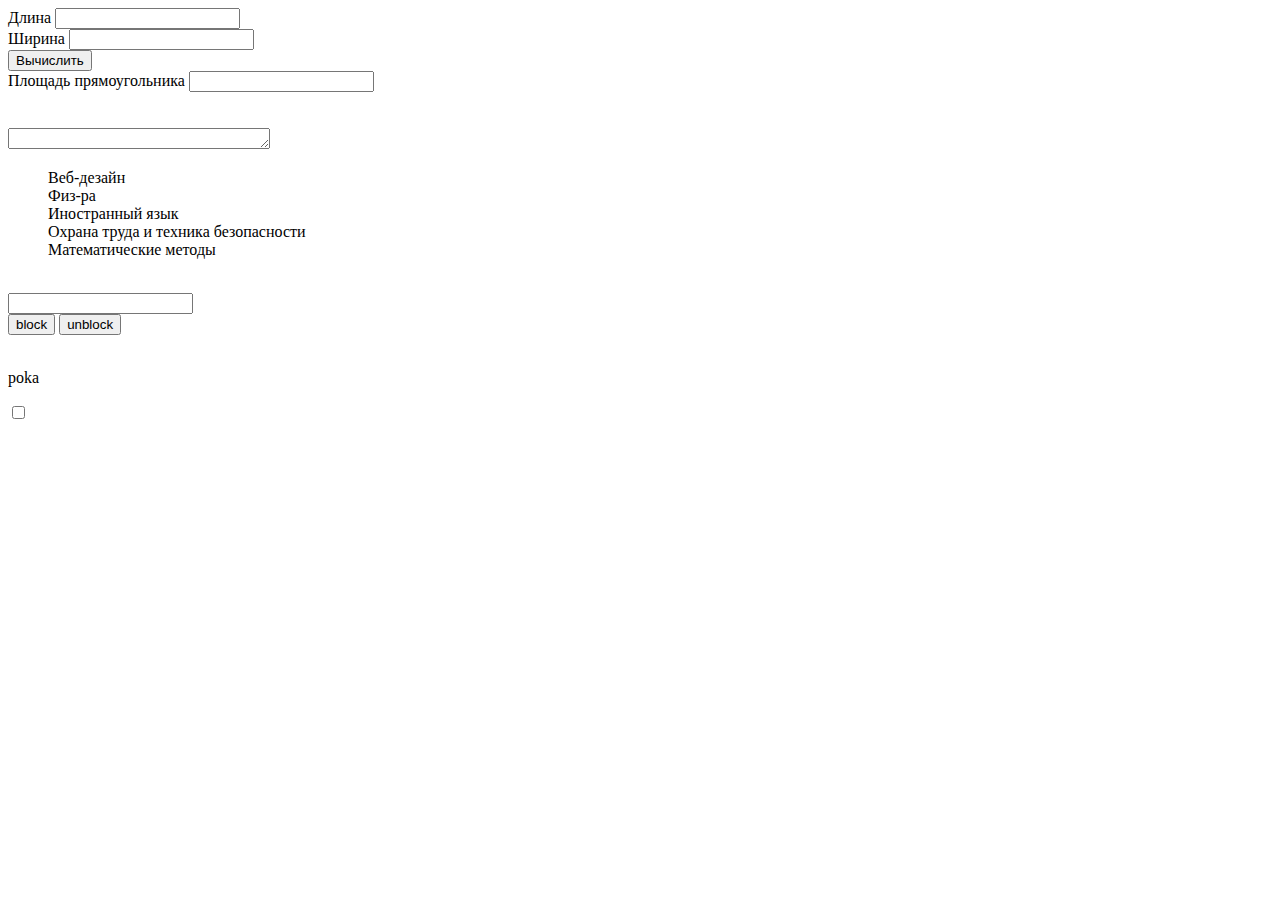
<file: 10.html>
<!DOCTYPE html>
<html lang="en">
<head>
    <meta charset="UTF-8">
    <!-- <link href="https://cdn.jsdelivr.net/npm/bootstrap@5.3.0-alpha1/dist/css/bootstrap.min.css" rel="stylesheet" integrity="sha384-GLhlTQ8iRABdZLl6O3oVMWSktQOp6b7In1Zl3/Jr59b6EGGoI1aFkw7cmDA6j6gD" crossorigin="anonymous"> -->
    <meta http-equiv="X-UA-Compatible" content="IE=edge">
    <meta name="viewport" content="width=device-width, initial-scale=1.0">
    <title>10 practika</title>
</head>
<body>
      <form name="myform">
            <span>Длина </span> <input name="a" type="number" value=""> <br>
            <span>Ширина </span> <input name="b" type="number" value=""> <br>
        <input type="button" value="Вычислить" onclick="func()"></input>
        <br>
     Площадь прямоугольника  <input type="text" name="result" value="">
       </form>
       <br><br>
        <form name="areatext">
            <textarea  name="areatxt" id="" cols="30" rows="1"></textarea>
        </form>
        <div class="testdiv">
            <ul class="ul" style=" list-style: none;">
                <li class="item" onmouseover="list('Шомас Елена Александровна')">Веб-дезайн</li>
                <li class="item" onmouseover="list('Иванова Регина Геннадьевна')">Физ-ра</li>
                <li class="item" onmouseover="list('Абрамова Светлана Геннадьевна')">Иностранный язык</li>
                <li class="item" onmouseover="list('Черненкова Наталья Владимировна')">Охрана труда и техника безопасности</li>
                <li class="item" onmouseover="list('Лобачёва Милана Евгеньевна')">Математические методы</li>
            </ul>
        </div>
       <br>
      <input id="dsinput" type="text">
      <br>
        <button onclick="block()">block</button> <button onclick="unblock()">unblock</button>
        <br><br>
        <p id="paragraf"></p>
        <input type="checkbox" name="check"  id="check" >
</body>
<script>
let form = document.forms.myform

function func(){
  let number1 = form.elements.a.value
  let number2 = form.elements.b.value
  let s = number1 * number2
  document.myform.result.value = s

}

//10pr - z2
let form1 = document.forms.areatext
let area = form1.elements.areatxt
let f = document.querySelector('.item')
let u = document.querySelector('.ul')

function list(v){
  // console.log(v) 
  area.value = v
  u.addEventListener('mouseout', () => {
    area.value = ''
  } )
}


let intp = document.querySelector('#dsinput')
function block(){
  intp.disabled = true
}
function unblock(){
  intp.disabled = false
}

//10pr - z4
let p = document.querySelector('#paragraf')
let chekbox = document.getElementById('check')
p.innerHTML = 'poka'

chekbox.addEventListener('click', () => {
  chekbox.checked== !chekbox.checked;
  p.innerHTML = (chekbox.checked !== false) ? 'privet' : 'poka'  
})


</script>
</html>
</file>
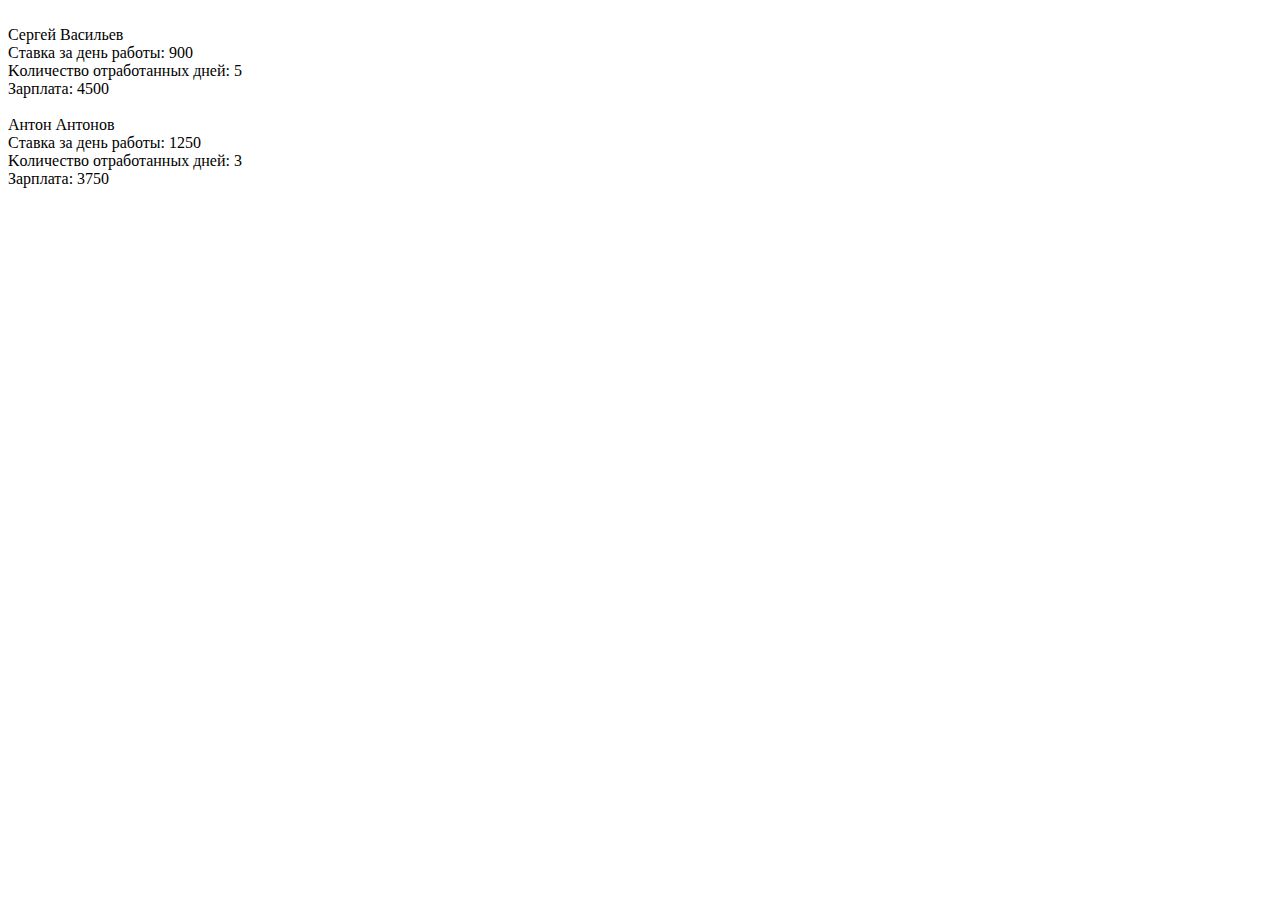
<file: 13.html>
<!DOCTYPE html>
<html lang="en">
<head>
    <meta charset="UTF-8">
    <meta http-equiv="X-UA-Compatible" content="IE=edge">
    <meta name="viewport" content="width=device-width, initial-scale=1.0">
    <title>13 practika

    </title>
</head>
<body>
    
</body>
<script>
    class Worker {
  constructor(name, surname, rate, days){
    this.name = name;
    this.surname = surname;
    this.rate = rate;
    this.days = days;    
  }
  getSalary(){ 
    return document.write(`Зарплата: ${this.days * this.rate} <br> `)
  }
  getInfo(){
    return document.write(`<br>${this.name} ${this.surname} <br>
    Cтавка за день работы: ${this.rate} <br> Kоличество отработанных дней: ${this.days} <br>`)  }
}

let user = new Worker('Антон', 'Антонов', 1250, 3);
let user2 = new Worker('Сергей', 'Васильев', 900, 5)


user2.getInfo()
user2.getSalary()

user.getInfo()
user.getSalary()
</script>
</html>
</file>
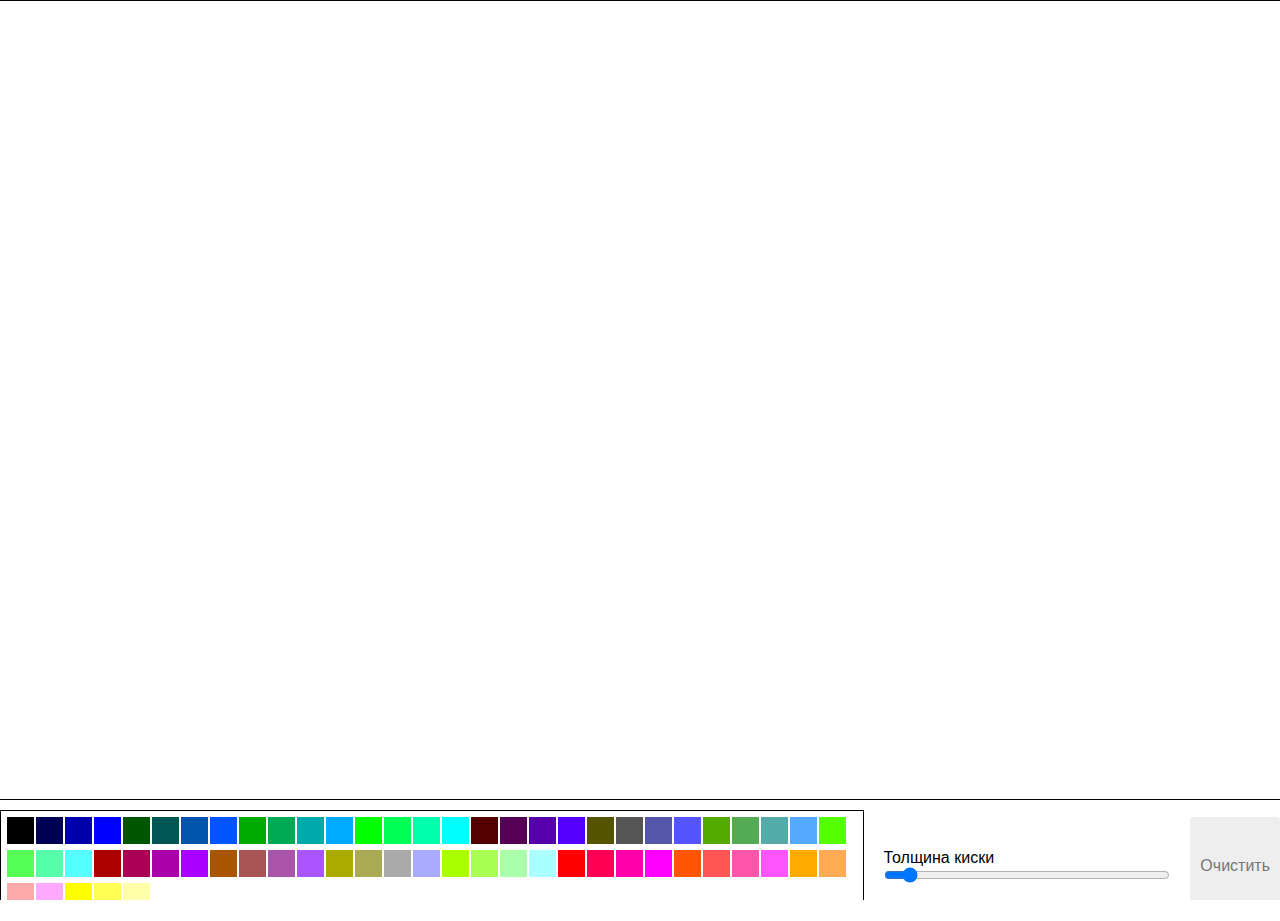
<file: 14.html>
<!DOCTYPE html>
<html lang="en">
<head>
    <meta charset="UTF-8">
    <link rel="stylesheet" href="style.css">
    <meta http-equiv="X-UA-Compatible" content="IE=edge">
    <meta name="viewport" content="width=device-width, initial-scale=1.0">
    <title>14 practika</title>
</head>
<body>
     <div class ="conteiner"> 
                    <canvas id="canvas" width="1918" height="798"></canvas> 
                    <div style="display: flex; align-items: center; width: 100%; justify-content: center; gap: 20px;">

                        <div id="palette">  </div> 

                        <div class="div1">
                            <label for="customRange2">Толщина киски</label>
                            <input type="range" class="custom-range"  min="1" max="60" value="5" id="customRange2">
                        </div>
                       <div id="clear"> Очистить </div>
                    </div>
                </div>
</body>
<script>
    
// завершение загрузки страницы
window.addEventListener('load', function onWindowLoad() {
	generatePalette(document.querySelector('#palette'));// генерируем палитру 

	let canvas = document.querySelector('#canvas');
	let context = canvas.getContext('2d');



// инициализируем переменные для рисования
	context.lineCap = "round";
	context.lineWidth = 5;
 
/* удалить */
  document.getElementById("customRange2").addEventListener("change", function() { 
    console.log(this.value);
    context.lineWidth = this.value;
  });
/**/


// устанавливаем обработчик на кнопку очистки изображения
	document.querySelector('#clear').onclick = function clear() {
		context.clearRect(0, 0, canvas.width, canvas.height);
	};

// на любое движение мыши по canvas будет выполняться данная функция

	canvas.onmousemove = function drawIfPressed(e) {
		let x = e.offsetX; // в “e” попадает экземпляр MouseEvent
		let y = e.offsetY;
		let dx = e.movementX;
		let dy = e.movementY;

// проверка нажатия кнопки мыши, если да – то рисуем

		if(e.buttons > 0) {
			context.beginPath();
			context.moveTo(x, y);
			context.lineTo(x - dx, y - dy);
			context.stroke();
			context.closePath();
		}
	};

// функция генерации палитры
	function generatePalette(palette) {

		for (let r = 0, max = 3; r <= max; r++){
			for (let g = 0; g <= max; g++) {
				for (let b = 0; b <= max; b++) {
					let paletteBlock = document.createElement('div');
					paletteBlock.className = 'button';
					paletteBlock.addEventListener('click', function changeColor(e) {
	context.strokeStyle = e.target.style.backgroundColor;
});

	paletteBlock.style.backgroundColor = (
		'rgb(' + Math.round(r * 255 / max) + ", "
		+ Math.round(g * 255 / max) + ", "
		+ Math.round(b * 255 / max) + ")"
);
					palette.appendChild(paletteBlock);
				}
			}
		}
	}

});

</script>
</html>
</file>
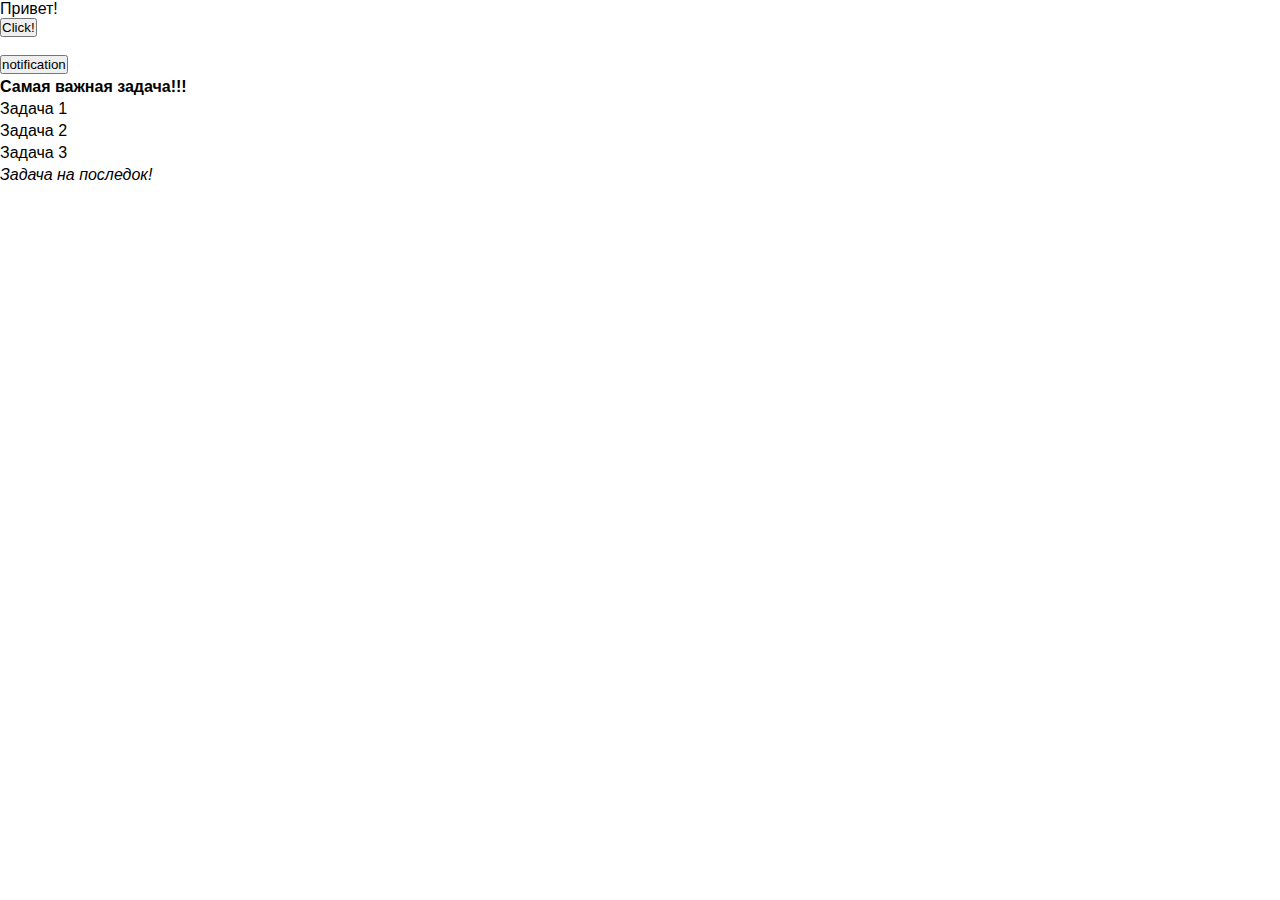
<file: 8.html>
<!DOCTYPE html>
<html lang="en">
<head>
    <meta charset="UTF-8">
    <link rel="stylesheet" href="style.css">
    <meta http-equiv="X-UA-Compatible" content="IE=edge">
    <meta name="viewport" content="width=device-width, initial-scale=1.0">
    <title>8 practika</title>
</head>
<body>

    <p id="text"> Привет!</p>
    <button id="btn" > Click!</button> <br><br>
    <button id="notification"> notification</button>
    <ol>
        <li>Задача 1</li>
        <li>Задача 2</li>
        <li>Задача 3</li>
    </ol>
</body>    
<script>
    let btn = document.querySelector('#btn')
    let text = document.querySelector('#text')
    let t = true

    btn.addEventListener('click', () => {
        t = !t;
        text.innerHTML = (t == true) ? 'Привет!' : 'Пока!';
        text.style.color = (t == true) ? 'green' : 'red';
        console.log(t)
    })


  
   let b = document.querySelector('#notification')
    b.addEventListener('click', () => {
        let alt = document.createElement('div')
        alt.innerHTML = `<b>Всем привет! </b>  Выпрочитали важное сообщение`
        alt.classList.add('alert')

        document.body.append(alt);
     
        setTimeout(() => { 
           
            alt.parentNode.removeChild(alt)
        
        }, 3000)
    })
  

  
    let list = document.querySelector('ol')
    let listF = document.createElement('li')
    listF.innerHTML = '<b> Самая важная задача!!!</b></li>'
    let listL = document.createElement('li')
    listL.innerHTML = '<i> Задача на последок!</i>'
    list.append(listL)
    list.prepend(listF)
  
  </script>
</html>
</file>
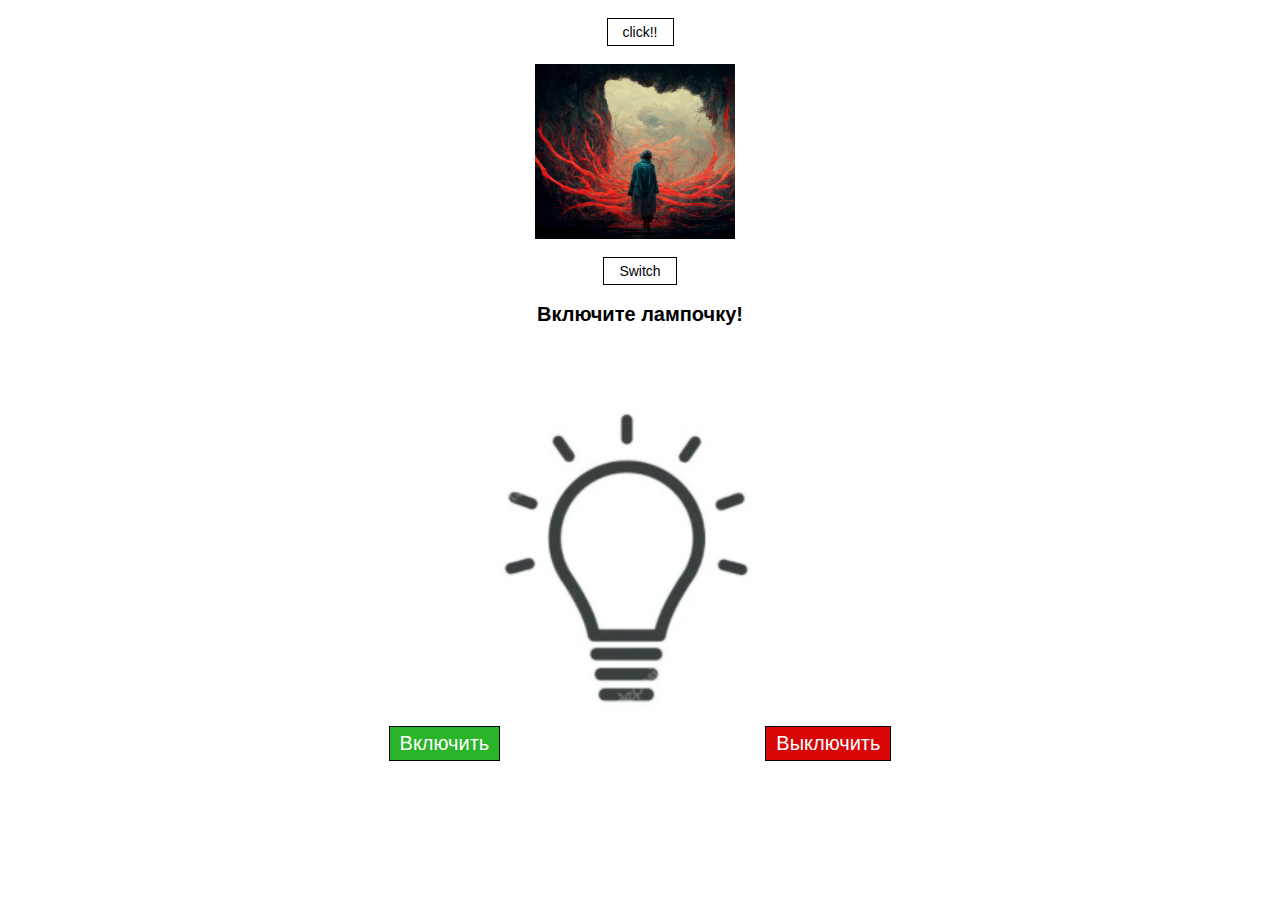
<file: 9.html>
<!DOCTYPE html>
<html lang="en">
<head>
    <meta charset="UTF-8">
    <link rel="stylesheet" href="style.css">
    <meta http-equiv="X-UA-Compatible" content="IE=edge">
    <meta name="viewport" content="width=device-width, initial-scale=1.0">
    <title>9 practika</title>
</head>
<body>
    <div class="pr9">

        <div class="pr9z4">
            <main> 
                <br>
                        <button class="btn" id="calc" onclick="func2()">click!! <span id="x"> </span></button>
<br>
<img width="200px" height="175px" src='' alt="img">
            <br>
            <button class="btn"  id="btnn" ">Switch</button>
            <br>
                <span id="title"></span> 
                <img width="500px" height="400px" id="lamp" src="" alt="img"> 
                <div class="btns">
                    <button id="btnOn" class="btnLamp"> Включить </button> 
                    <button id="btnOff" class="btnLamp"> Выключить</button>

                </div>
            </main>
        </div>
    </div>
</body>
<script>
        
    let btn = document.querySelector('#calc')
    let x = document.querySelector('#x')
     let y = 0;
    btn.addEventListener('calc', func2)
    function func2(){
     
      y++ 
      x.innerHTML = y
    }
    
    let img = document.querySelector('img')
    
    let i1 = 'lg.png'
    let i2 = '2.jpg'
    let listSrc = ['lg.png', '2.jpg']
    img.src = listSrc[0]
    let btn2 = document.querySelector('#btnn')
    
    
    let tests = true
    btn2.addEventListener('click', () => {
      tests = !tests
      img.src = (tests == true) ? i1 : i2
    })
    
    img.addEventListener('mouseover', () =>{
      tests = !tests
      img.src = (tests == true) ? i1 : i2
    })
    
    img.addEventListener('mouseout', () => {
      tests = !tests
      img.src = (tests == true) ? i1 : i2
    })
    
    let t = true
    let off = 'off.jpg'
    let on = 'on.jpg'
    let titleOn = 'Включите лампочку!'
    let titleOff = 'Выключите лампочку!' 
    let title = document.getElementById('title')
      title.innerHTML = `${titleOn}`
    let img2 = document.getElementById('lamp')
    img2.src = off
    
    let btnOn = document.getElementById('btnOn')
    let btnOff = document.getElementById('btnOff')
    
    btnOn.addEventListener('click', () => {
      t = true
      title.innerHTML = `${titleOff}`
      img2.src = on
    })
    btnOff.addEventListener('click', () => {
      t = false
      title.innerHTML = `${titleOn} `
      img2.src = off
    })
    
    img2.addEventListener('dblclick', () => {
      t = !t
      img2.src = (t == true) ? on : off
      title.innerHTML = (t == true) ? titleOff : titleOn
    })
    
        </script>
</html>
</file>
<file: style.css>
body{ 
    color: #000;
       font-family: 'Kanit', sans-serif;
   
   }
   img{
       margin: 0 10px 0 0;
   }
   .alert{
       width: 330px;
     
        position: absolute;
    top: 0;
    right: 0;
    margin: 10px;
       display: flex;
       padding: 15px;
       border:  1px solid #d6e9c6;
       border-radius: 4px;
       color: #3c763d;
       background-color: #dff0d8;
       font-family: 'Times New Roman', Times, serif;

   }
   ul {
       width: 100%;
       height: 100%;
   }
   li {
       cursor: default;
       width: 100%;
   }
       .testdiv{
           width: 15%;
       }
       
   table{
       border: 1px solid #000000;
       border-collapse:collapse;
   }
   table th {
       padding: 10px;
       border: 1px solid #000000;
   }
   table td {
       padding: 10px;
       border: 1px solid #000000;
       text-align:center;
   }

   /**/
   
body,html{
    width: 100%;
    overflow: hidden;
}
* {
    padding: 0;
    margin: 0;
}
.wrapper{
    display: flex;
    width: 100%;
    height: 100vh;
    background-color: black ;
    justify-content: center;
}
.main{
    width: 70%;
    background-color: rgb(49, 49, 49);
}
.theory{
    display: flex;
    flex-direction: column;
}
.theory__header{
    font-size: 30px;
    display: flex;
    justify-content: center;
}
.theory__body{
    display: flex;
    font-size: 20px;
    
}
.footer{
    display: flex;
    width: 100%;
    justify-content: center;
}

#palette {
    /* margin-top: 10px; */
    display: inline-block;
    padding: 5px;
    
    border: 1px solid rgb(0, 0, 0);
    /* vertical-align: top; */
}
#palette {
    width: 950px;
}
#clear {
    background: #eee;
    color: #777;
    padding: 10px;
    height: 70%;
    display: flex;
    align-items: center;
    text-align: center;
    cursor: pointer;
    border-radius: 4px;
   
}
#clear:hover{
    background: rgb(153, 153, 153);
    color: #fff;
     transition: .5s;
}
#canvas { 
    display: flex;
    border: 1px solid #000;
}
.custom-range {
    width: 100%;
}
    
.div1 {
    display: flex;
    flex-direction: column;
    width: 25%;
}
.conteiner {
    display: flex; 
   height: 100vh; 
   align-items: center;
   gap: 10px;
    width: 100%; 
    flex-direction: column;

}

.button {
    width: 25px;
    height: 25px;
    display: inline-block;
    padding: 1px;
    cursor: pointer;
    border: 1px solid #fff;
}

.grey {
    color: grey;
}
.red {
    color: red;
}
.black {
    color: black;
}
.green {
    color: green;
}
.yellow {
    color: yellow;
}
.pink {
    color: pink;
}
.purple {
    color: purple
}

li::marker {
    content: '❖︎';
    font-size: 1.2rem;
}
.pr9z4{
    display: flex;
    flex-direction: column;
    width: 100%;
    align-items: center;
    
}
#title{
    text-align: center;
    font-weight: bold;
    font-size: 20px ;
}
.pr9z4 main {
    display: flex;
    flex-direction: column;
    width: 60%;
    align-items: center;
}
.btns{
    display: flex;
    width: 100%;
    justify-content: space-around;
}

.btnLamp{
    background: none;
    font-size: 20px;
    padding: 5px 10px;
    border: none;
    color: white;
    border: 1px solid black;
    /* border-radius: 5px; */
}

#btnOn{
    background-color: rgb(41, 180, 41);
}
#btnOff{
    background-color: rgb(216, 6, 6);
}

.btn {
    font-size: 14px;
    background: none ;
    border: 1px solid black;
    padding: 5px 15px;
}
</file>
